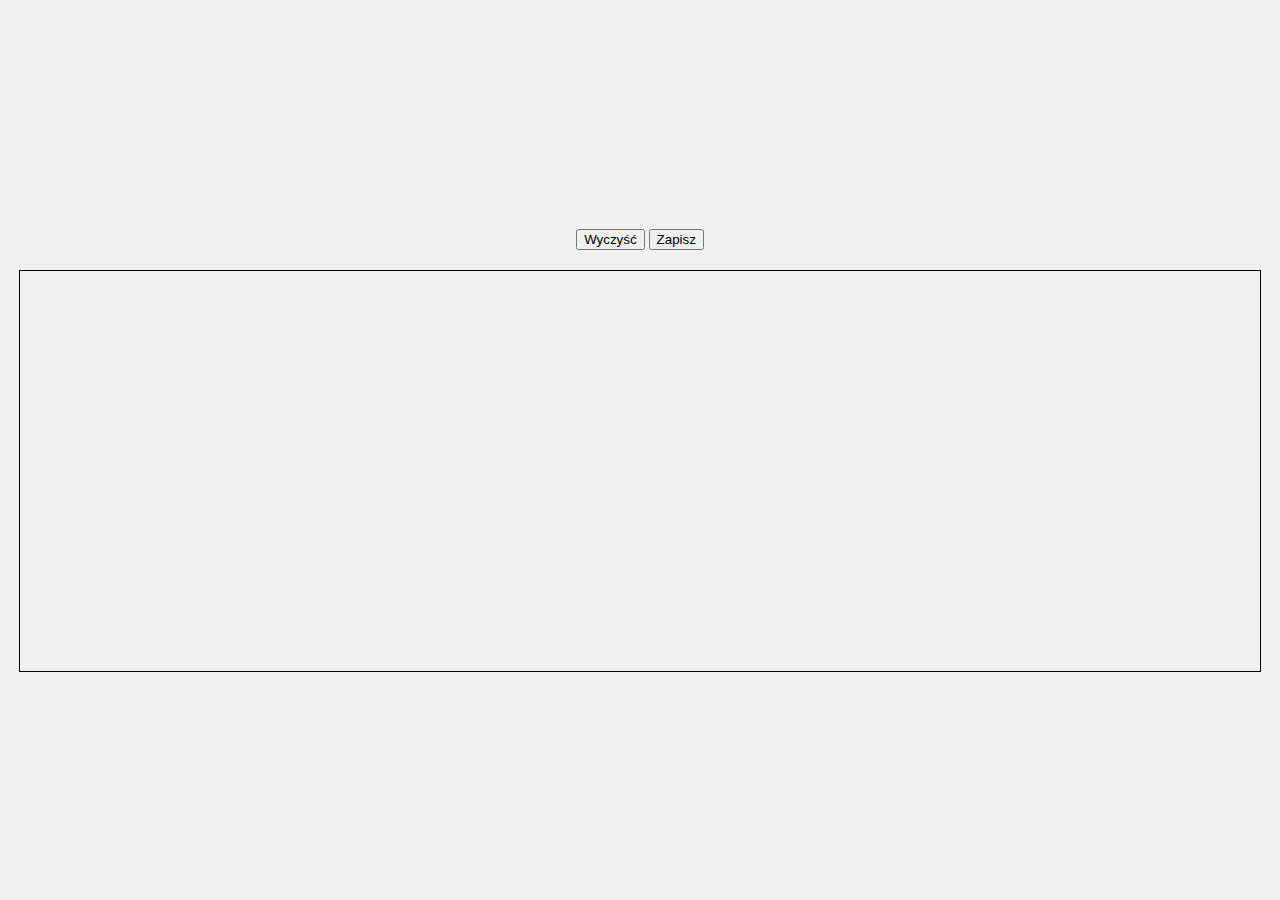
<file: tests/t0.html>
<!DOCTYPE html>
<html lang="en">
<head>
    <meta charset="UTF-8">
    <meta name="viewport" content="width=device-width, initial-scale=1.0">
    <style>
        body {
            display: flex;
            flex-direction: column;
            align-items: center;
            justify-content: center;
            height: 100vh;
            margin: 0;
            background-color: #f0f0f0;
        }

        .toolbar {
            margin-bottom: 20px;
        }

        canvas {
            border: 1px solid #000;
        }
    </style>
    <title>Paint App</title>
</head>
<body>
    <div class="toolbar">
        <button id="clear-btn">Wyczyść</button>
        <button id="save-btn">Zapisz</button>
    </div>
    <canvas id="paintCanvas"></canvas>
    <script>
        const canvas = document.getElementById("paintCanvas");
        const ctx = canvas.getContext("2d");
        const clearBtn = document.getElementById("clear-btn");
        const saveBtn = document.getElementById("save-btn");

        canvas.width = window.innerWidth - 40;
        canvas.height = 400;

        let painting = false;

        function startPosition(e) {
            painting = true;
            draw(e);
        }

        function endPosition() {
            painting = false;
            ctx.beginPath();
        }

        function draw(e) {
            if (!painting) return;

            ctx.lineWidth = 5;
            ctx.lineCap = "round";
            ctx.strokeStyle = "black";

            ctx.lineTo(e.clientX - canvas.offsetLeft, e.clientY - canvas.offsetTop);
            ctx.stroke();
            ctx.beginPath();
            ctx.moveTo(e.clientX - canvas.offsetLeft, e.clientY - canvas.offsetTop);
        }

        clearBtn.addEventListener("click", () => {
            ctx.clearRect(0, 0, canvas.width, canvas.height);
        });

        saveBtn.addEventListener("click", () => {
            const image = canvas.toDataURL("image/png");
            const a = document.createElement("a");
            a.href = image;
            a.download = "my_painting.png";
            a.click();
        });

        canvas.addEventListener("mousedown", startPosition);
        canvas.addEventListener("mouseup", endPosition);
        canvas.addEventListener("mousemove", draw);
    </script>
</body>
</html>
</file>
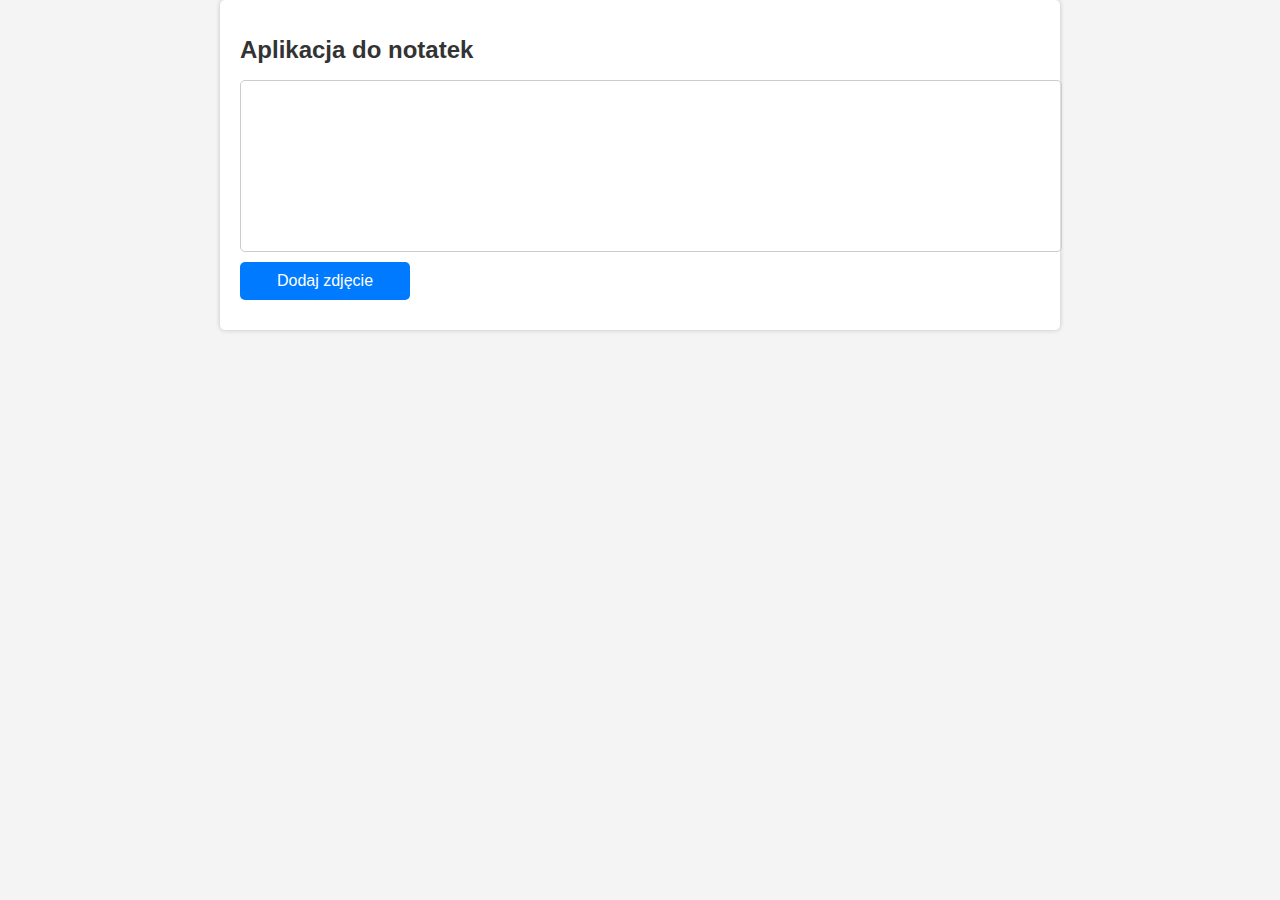
<file: tests/t1.html>
<!DOCTYPE html>
<html lang="en">
<head>
    <meta charset="UTF-8">
    <meta name="viewport" content="width=device-width, initial-scale=1.0">
    <title>Aplikacja do notatek z osadzonymi zdjęciami</title>
    <style>
        body {
            font-family: Arial, sans-serif;
            background-color: #f4f4f4;
            margin: 0;
            padding: 0;
        }

        .container {
            max-width: 800px;
            margin: 0 auto;
            padding: 20px;
            background-color: #fff;
            box-shadow: 0 0 5px rgba(0, 0, 0, 0.2);
            border-radius: 5px;
        }

        h1 {
            font-size: 24px;
            color: #333;
        }

        #noteText {
            width: 100%;
            min-height: 150px;
            margin: 10px 0;
            padding: 10px;
            border: 1px solid #ccc;
            border-radius: 5px;
            position: relative;
        }

        #imageInput {
            display: none;
        }

        label {
            display: block;
            width: 150px;
            padding: 10px;
            background-color: #007bff;
            color: #fff;
            text-align: center;
            border-radius: 5px;
            cursor: pointer;
        }

        label:hover {
            background-color: #0056b3;
        }

        #imageContainer {
            margin-top: 10px;
        }

        img {
            max-width: 100%;
            margin-bottom: 10px;
        }
    </style>
</head>
<body>
    <div class="container">
        <h1>Aplikacja do notatek</h1>
        <div contenteditable="true" id="noteText" placeholder="Wprowadź swoją notatkę"></div>
        <label for="imageInput">Dodaj zdjęcie</label>
        <input type="file" id="imageInput" accept="image/*">
        <div id="imageContainer"></div>
    </div>
    <script>
        document.addEventListener("DOMContentLoaded", function () {
            const noteText = document.getElementById("noteText");
            const imageInput = document.getElementById("imageInput");
            const imageContainer = document.getElementById("imageContainer");

            imageInput.addEventListener("change", function () {
                const file = imageInput.files[0];
                if (file) {
                    const reader = new FileReader();
                    reader.onload = function () {
                        const img = document.createElement("img");
                        img.src = reader.result;
                        img.style.maxWidth = "100%";
                        img.style.marginBottom = "10px";
                        const div = document.createElement("div");
                        div.appendChild(img);
                        noteText.appendChild(div);
                    };
                    reader.readAsDataURL(file);
                }
            });
        });
    </script>
</body>
</html>
</file>
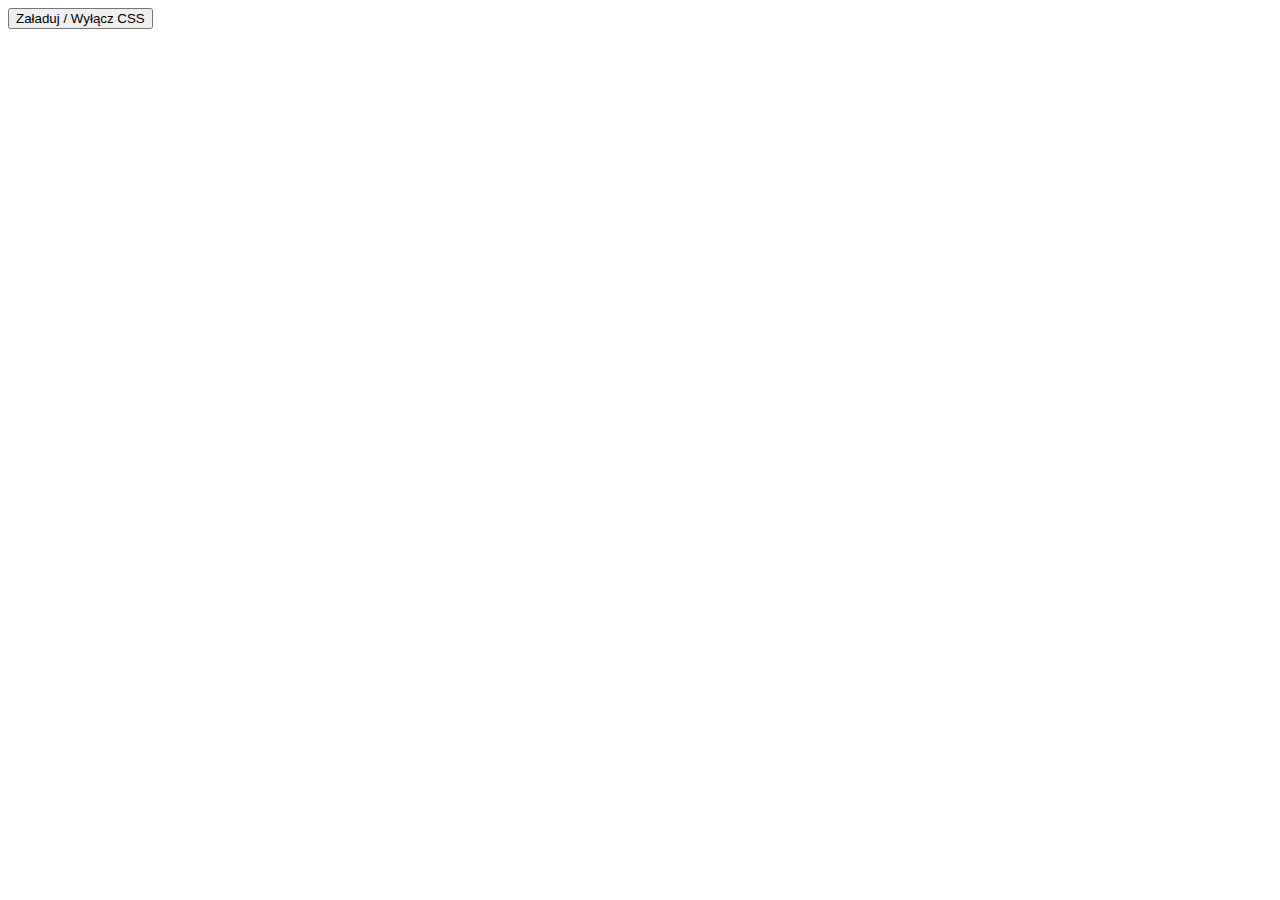
<file: tests/t4.html>
<!DOCTYPE html>
<html>
<head>
    <title>Przykład ładowania i wyłączania CSS za pomocą JavaScript</title>
</head>
<body>
    <button id="toggleCSSButton">Załaduj / Wyłącz CSS</button>
    <script>
        var cssLoaded = false; // Zmienna do śledzenia, czy CSS jest obecnie załadowane

        // Funkcja do dynamicznego ładowania lub wyłączania pliku CSS
        function toggleCSS() {
            var link = document.getElementById("dynamicCSS"); // Sprawdzamy, czy istnieje arkusz stylów

            if (cssLoaded) {
                // Jeśli arkusz stylów istnieje, usuwamy go
                link.parentNode.removeChild(link);
                cssLoaded = false;
            } else {
                // Jeśli arkusz stylów nie istnieje, tworzymy go i dodajemy
                link = document.createElement("link");
                link.rel = "stylesheet";
                link.type = "text/css";
                link.href = "src/css/darktheme.css"; // Ścieżka do pliku CSS
                link.id = "dynamicCSS"; // Nadajemy ID dla późniejszego odniesienia

                // Dodajemy link do sekcji head dokumentu
                document.head.appendChild(link);
                cssLoaded = true;
            }
        }

        // Obsługa zdarzenia kliknięcia przycisku
        var toggleCSSButton = document.getElementById("toggleCSSButton");
        toggleCSSButton.addEventListener("click", toggleCSS);
    </script>
</body>
</html>
</file>
